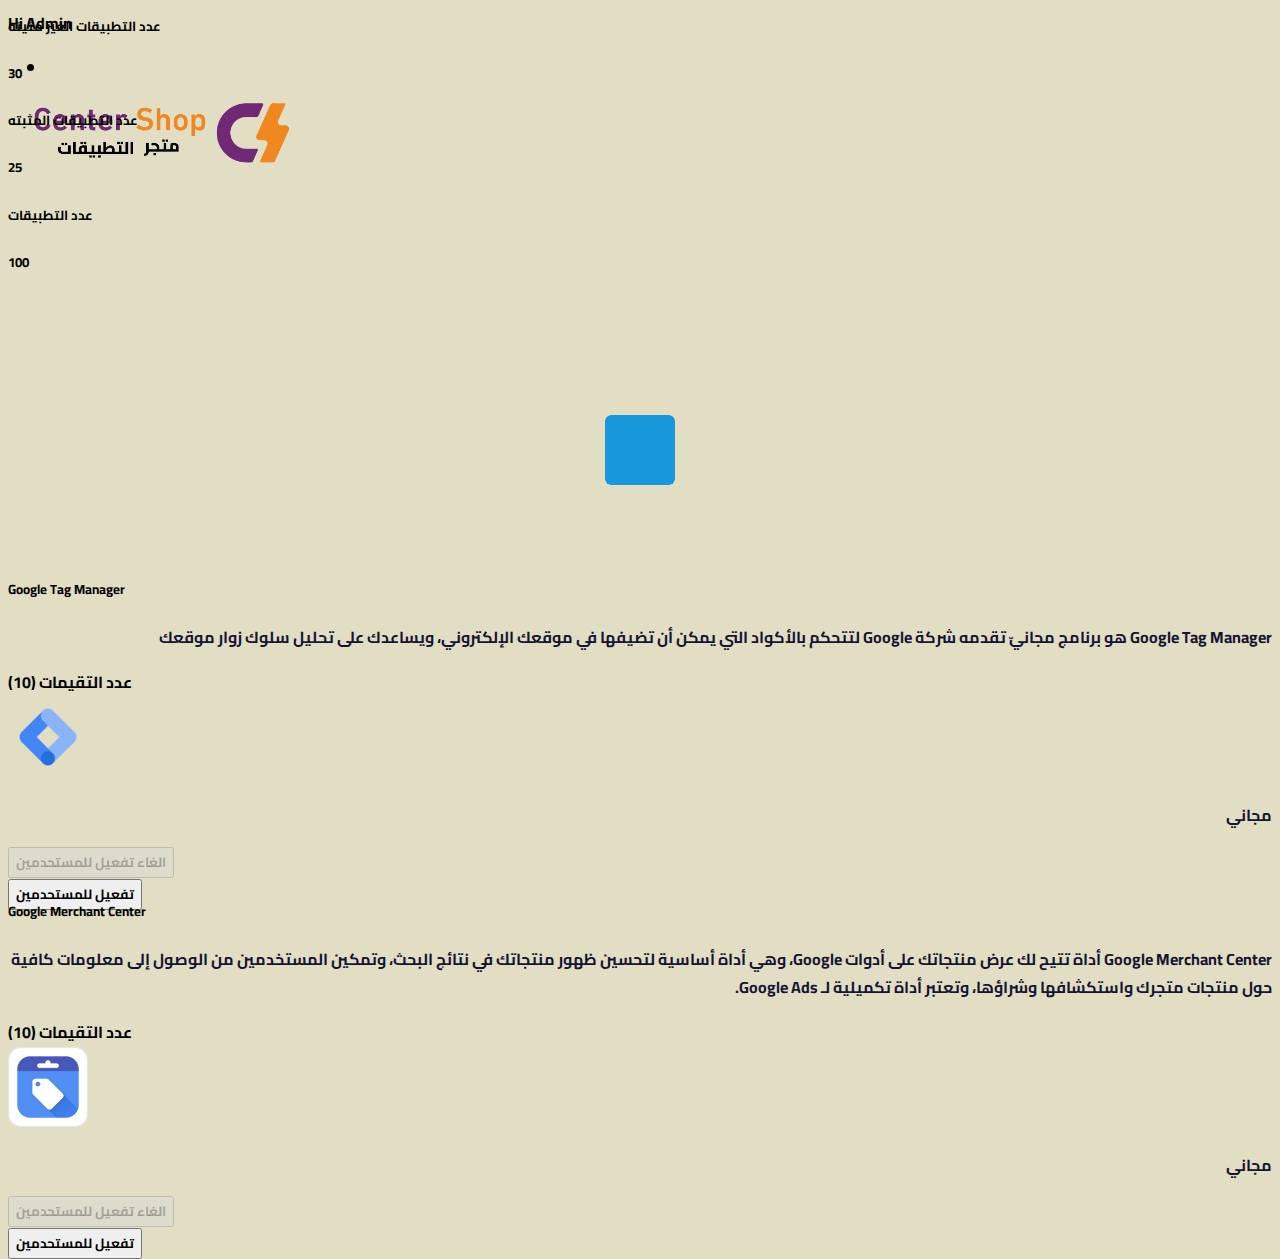
<file: applications.html>
<!DOCTYPE html>
<html lang="en">

<head>
  <meta charset="UTF-8">
  <meta name="viewport" content="width=device-width, initial-scale=1.0">
  <title> متجر التطبيقات </title>
  <link rel="stylesheet" href="applications/css/Applications.css?v=1">
  <link rel="stylesheet" href="applications/css/popup.css">
  <link rel="stylesheet" href="applications/css/Search.css?v=1">
  <link rel="icon" href="applications/images/Applications CeterShoop.png">
  <link href="https://cdn.jsdelivr.net/npm/bootstrap@5.0.2/dist/css/bootstrap.min.css" rel="stylesheet"
    integrity="sha384-EVSTQN3/azprG1Anm3QDgpJLIm9Nao0Yz1ztcQTwFspd3yD65VohhpuuCOmLASjC" crossorigin="anonymous">
  <script src="https://cdn.jsdelivr.net/npm/bootstrap@5.0.2/dist/js/bootstrap.bundle.min.js"
    integrity="sha384-MrcW6ZMFYlzcLA8Nl+NtUVF0sA7MsXsP1UyJoMp4YLEuNSfAP+JcXn/tWtIaxVXM"
    crossorigin="anonymous"></script>
  <link rel="stylesheet" href="https://cdnjs.cloudflare.com/ajax/libs/font-awesome/6.5.2/css/all.min.css"
    integrity="sha512-SnH5WK+bZxgPHs44uWIX+LLJAJ9/2PkPKZ5QiAj6Ta86w+fsb2TkcmfRyVX3pBnMFcV7oQPJkl9QevSCWr3W6A=="
    crossorigin="anonymous" referrerpolicy="no-referrer" />
  <script src="https://code.jquery.com/jquery-3.7.1.min.js"
    integrity="sha256-/JqT3SQfawRcv/BIHPThkBvs0OEvtFFmqPF/lYI/Cxo=" crossorigin="anonymous"></script>
</head>

<body>


  <nav class="navbar navbar-expand-lg navbar-light bg-light">
    <div class="container">
      <!-- <a class="navbar-brand" href="#">Navbar</a> -->
      <strong class="text-dark Hi"> Hi </strong> <span
        class="text-dark ms-1 Hi"> Admin </span>
      <div class=" navbar-collapse" id="navbarSupportedContent">
        <ul class="navbar-nav me-auto mb-2 mb-lg-0">
          <li class="mt-md-0 mt-sm-4">
            <div class="search-wrapper">
              <div class="input-holder">
                <form action="">
                  <input type="text" class="search-input" placeholder="Type to search" />
                </form>
                <button class="search-icon" onclick="searchToggle(this, event);"> <i class="fa fa-search"></i> </button>
              </div>
              <span class="close" onclick="searchToggle(this, event);"></span </li>
        </ul>
      </div>
    </div>
      <a href="index.html">
        <img src="applications/images/Applications CeterShoop.png" class="d-ms-block  LOGO" width="300" alt="">
      </a>
  </nav>

  <!-- Statr Card Analisys -->
  <div class="container mt-5">
    <div class="row">

      <div class="col-md-3">
        <div class="card bg-warning p-3 analysis animation4">
          <div class="icon">
              <i class="fa-solid fa-users-gear text-white text-end d-block"></i>
          </div>
          <h5 class="text-center mb-2 mt-2 text-white"> عدد المستخدمين للتطبيقات  </h5>
          <h5 class="text-center mt-2 text-white"> 22 </h5>
        </div>
      </div>

      <div class="col-md-3">
        <div class="card bg-danger p-3 analysis animation3">
          <div class="icon">
              <i class="fa-solid fa-tablet-screen-button text-white text-end d-block"></i>
          </div>
          <h5 class="text-center mb-2 mt-2 text-white">   عدد التطبيقات الغير مثيته </h5>
          <h5 class="text-center mt-2 text-white"> 30 </h5>
        </div>
      </div>


      <div class="col-md-3">
        <div class="card bg-success p-3 analysis animation2">
          <div class="icon">
              <i class="fa-solid fa-person-circle-check text-white text-end d-block"></i>
          </div>
          <h5 class="text-center mb-2 text-white"> عدد التطبيقات المثبته </h5>
          <h5 class="text-center mt-2 text-white"> 25 </h5>
        </div>
      </div>



      <div class="col-md-3">
        <div class="card bg-info p-3 analysis animation1">
          <div class="icon">
              <i class="fa-brands fa-app-store-ios text-white text-end d-block"></i>
          </div>
          <h5 class="text-center mb-2 text-white"> عدد التطبيقات  </h5>
          <h5 class="text-center mt-2 text-white"> 100 </h5>
        </div>
      </div>
    </div>
  </div>


  <!-- Start Applications -->

  <div class="container mt-5">
      <div class="row">
          <div class="col-md-6">
              <div class="card p-3 app_card">
                <div class="row">
                    <div class="col-10">
                      <span class="badge bg-danger rounded-pill d-block  p-2"></span>
                        <h5 class="text-end mt-4"> Google Tag Manager </h5>
                        <p class="text-end"> Google Tag Manager هو برنامج مجانيّ تقدمه شركة Google لتتحكم بالأكواد التي يمكن أن تضيفها في موقعك الإلكتروني، ويساعدك على تحليل سلوك زوار موقعك</p>
                        <div class="review text-end">
                          <span> عدد التقيمات (10) </span>
                            <i class="fa fa-star text-warning"></i>
                            <i class="fa fa-star text-warning"></i>
                            <i class="fa fa-star text-warning"></i>
                            <i class="fa fa-star text-warning"></i>
                            <i class="fa fa-star text-warning"></i>
                        </div>
                      </div>
                    <div class="col-2">
                      <img src="applications/images/App_Icon/tag_manage.jpeg" class="d-block ms-auto"  width="80" alt="">
                      <p class="text-center mt-2"> مجاني </p>
                    </div>
                </div>
                <div class="row mt-3">
                  <div class="col-6">
                    <button class="btn btn-danger d-block m-auto" disabled>  الغاء تفعيل للمستحدمين </button>
                  </div>
                  <div class="col-6">
                      <button class="btn btn-primary d-block m-auto"> تفعيل للمستحدمين </button>
                  </div>
              </div>
              </div>
          </div>


          <div class="col-md-6">
            <div class="card p-3 app_card">
              <div class="row">
                  <div class="col-10  ">
                    <span class="badge bg-danger rounded-pill d-block  p-2"></span>
                      <h5 class="text-end mt-4"> Google Merchant Center  </h5>
                      <p class="text-end"> Google Merchant Center أداة تتيح لك عرض منتجاتك على أدوات Google، وهي أداة أساسية لتحسين ظهور منتجاتك في نتائج البحث، وتمكين المستخدمين من الوصول إلى معلومات كافية حول منتجات متجرك واستكشافها وشراؤها، وتعتبر أداة تكميلية لـ Google Ads.</p>
                      <div class="review text-end">
                        <span> عدد التقيمات (10) </span>
                          <i class="fa fa-star text-warning"></i>
                          <i class="fa fa-star text-warning"></i>
                          <i class="fa fa-star text-warning"></i>
                          <i class="fa fa-star text-warning"></i>
                          <i class="fa fa-star text-warning"></i>
                      </div>
                    </div>
                  <div class="col-2">
                    <img src="applications/images/App_Icon/merchant center.png" class="d-block"  width="80" alt="">
                    <p class="text-center mt-2"> مجاني </p>
                  </div>
              </div>
              <div class="row mt-3">
                <div class="col-6">
                  <button class="btn btn-danger d-block m-auto" disabled>  الغاء تفعيل للمستحدمين </button>
                </div>
                <div class="col-6">
                    <button class="btn btn-primary d-block m-auto"> تفعيل للمستحدمين </button>
                </div>
            </div>
            </div>
        </div>
      </div>

     
  </div>

  <script src="applications/js/Search.js"></script>
</body>

</html>
</file>
<file: applications/css/Applications.css>
*{
    font-family: cairo;
}
@font-face {
    font-family:cairo;
    src: url('../fonts/Cairo-Bold.ttf');
}
body{
    overflow-x: hidden;
}
.Header{
    height: 100vh;
    background-image:url("../images/bg.png") ;
    background-size: cover; 
    overflow: hidden;
}

.app_title {
    font-size: 80px;
    color: #6689f7;
    margin-top: 140px;
}


.app_title_info{
    font-size: 30px;
    width: 520px;
    text-align: end !important;
    line-height: 60px;
}

.app_title_interface a{
    text-decoration: none;
}

img.app_image {
    margin-left: -100%;
    animation-name: App_Image;
    animation-duration: 1.5s;
    animation-fill-mode: both;
    width:640px;
}



.analysis{
    position: relative;
    top: -280px;
}

.analysis .icon i{
    font-size: 30px;
}

.analysis.animation1{
    animation-name: Card_analysis;
    animation-duration: .5s;
    animation-fill-mode: both;
}

.analysis.animation2{
    animation-name: Card_analysis;
    animation-duration: .5s;
    animation-delay: .5s;
    animation-fill-mode: both;
}

.analysis.animation3{
    animation-name: Card_analysis;
    animation-duration: .5s;
    animation-delay: 1s;
    animation-fill-mode: both;
}

.analysis.animation4{
    animation-name: Card_analysis;
    animation-duration: .5s;
    animation-delay: 1.5s;
    animation-fill-mode: both;
}

.app_card{
    position: relative;
    height: 300px;
}
.app_card p{
    direction: rtl;
}

.app_card .badge{
    position: absolute;
    top: -6px;
    left: -5px;
}




@keyframes App_Image {
    from{ margin-left: -100%;}
    to{ margin-left: 0;}
}

@keyframes app_title_interface {
    from{margin-right: -200%;}
    to{margin-right: 0;}
}


@keyframes Card_analysis {
    from{top: -280px;}
    to{top: 0;}
}


@media(max-width:600px){
    .app_card{
        position: relative;
        height: auto;
    }
}
</file>
<file: applications/css/popup.css>
@import url('https://fonts.googleapis.com/css2?family=Raleway:ital,wght@0,100..900;1,100..900&display=swap');
 
:root {
  --c-white-01: #fff;
  --c-white-02: #e1dec4;
  --c-brown-01: #A6713F;
  --c-brown-01-hover: #bd844e;
  --c-dark-blue-01: #161434;
  --c-dark-blue-01-hover: #373370;
  --c-light-blue-01: #898FA0;
}

body {
  font-family: "Raleway", sans-serif;
  background: var(--c-white-02);
}

h2 {
  margin-bottom: 0;
  letter-spacing: 1px;
  text-transform: uppercase;
  font-size: 2.5rem;
  color: var(--c-dark-blue-01);
}

h4 {
  margin: 0;
  color: var(--c-light-blue-01);
}

p {
  color: var(--c-dark-blue-01);
  line-height: 1.7rem;
}

#close-icon {
  width: 25px;
  height: 25px;
  position: absolute;
  top: 0px;
  right: 0px;
  z-index: 99;
  margin: 10px;
  padding: 0;
  border: 0;
  background: transparent;
}

#close-icon:hover > svg {
  color: var(--c-dark-blue-01-hover);
}

#close-icon svg {
  color: var(--c-dark-blue-01);
  width: 100%;
  height: 100%;
  transition: all .3s ease-in;
}

.svg-container {
  padding: 2rem;
  /* background: var(--c-light-blue-01); */
  background: #fff;
  clip-path: polygon(100% 0, 100% 90%, 55% 90%, 50% 100%, 45% 90%, 0 90%, 0 0);
}

.svg-container svg {
  width: 100%;
  height: 7rem;
}

#openIcon {
  display: block;
  width: fit-content;
  height: fit-content;
  margin: 20% auto 0 auto;
  padding: 10px 30px;
  border: 0;
  background: var(--c-brown-01);
  color: white;
  font-size: .9rem;
  letter-spacing: 2px;
  border-radius: 5px;
  box-shadow: 8px 10px 24px -8px var(--c-brown-01);
  transition: all .4s ease-out;
}

#openIcon:hover {
  background: var(--c-brown-01-hover);
}

#popover {
  text-align: center;
  width: 70vw;
  max-width: 735px;
  overflow: hidden;
  opacity 0:
  transition: all .5s ease-out;
  padding: 0;
  background: rgba(255, 255, 255, 0.01);
  border-radius: 16px;
  box-shadow: 0 4px 30px rgba(0, 0, 0, 0.1);
  backdrop-filter: blur(2.6px);
  -webkit-backdrop-filter: blur(2.6px);
  border: 1px solid rgba(255, 255, 255, 0.08);
  
  &:popover-open {
    opacity: 1;
    animation: slide .5s ease-out;
  }
}

#popover::backdrop {
  background: var(--c-white-02);
  background-image: url('data:image/svg+xml,%3Csvg width="52" height="26" viewBox="0 0 52 26" xmlns="http://www.w3.org/2000/svg"%3E%3Cg fill="none" fill-rule="evenodd"%3E%3Cg fill="%239C92AC" fill-opacity="0.4"%3E%3Cpath d="M10 10c0-2.21-1.79-4-4-4-3.314 0-6-2.686-6-6h2c0 2.21 1.79 4 4 4 3.314 0 6 2.686 6 6 0 2.21 1.79 4 4 4 3.314 0 6 2.686 6 6 0 2.21 1.79 4 4 4v2c-3.314 0-6-2.686-6-6 0-2.21-1.79-4-4-4-3.314 0-6-2.686-6-6zm25.464-1.95l8.486 8.486-1.414 1.414-8.486-8.486 1.414-1.414z" /%3E%3C/g%3E%3C/g%3E%3C/svg%3E');
}

@keyframes slide {
  from {
    opacity: 0;
    transform: translateY(2rem);
  }
  to {
    opacity: 1;
    transform: translateY(0rem);
  }
}
</file>
<file: applications/css/Search.css>
.search-wrapper {
    position: absolute;
    transform: translate(-50%, -50%);
    top:50%;
    left:50%;
}
.search-wrapper.active {}

.search-wrapper .input-holder {    
    height: 70px;
    width:70px;
    overflow: hidden;
    background: rgba(255,255,255,0);
    border-radius:6px;
    position: relative;
    transition: all 0.3s ease-in-out;
}
.search-wrapper.active .input-holder {
    width:450px;
    border-radius: 50px;
    background: rgba(0,0,0,0.5);
    transition: all .5s cubic-bezier(0.000, 0.105, 0.035, 1.570);
}
.search-wrapper .input-holder .search-input::placeholder{
    color: #fff;
}
.search-wrapper .input-holder .search-input {
    width:100%;
    height: 50px;
    padding:0px 70px 0 20px;
    opacity: 0;
    position: absolute;
    top:0px;
    left:55px;
    background: transparent;
    box-sizing: border-box;
    border:none;
    outline:none;
    font-family:"Open Sans", Arial, Verdana;
    font-size: 16px;
    font-weight: 400;
    line-height: 20px;
    color:#FFF;
    transform: translate(0, 60px);
    transition: all .3s cubic-bezier(0.000, 0.105, 0.035, 1.570);
    transition-delay: 0.3s;
}
.search-wrapper.active .input-holder .search-input {
    opacity: 1;
    transform: translate(0, 10px);
}
.search-wrapper .input-holder .search-icon {
    width:70px;
    height:70px;
    border:none;
    border-radius:6px;
    background: #1897db;
    color: #fff;
    padding:0px;
    outline:none;
    position: relative;
    z-index: 2;
    float:left;
    cursor: pointer;
    transition: all 0.3s ease-in-out;
}
.search-wrapper.active .input-holder .search-icon {
    width: 50px;
    height:50px;
    margin: 10px;
    border-radius: 30px;
}
.search-wrapper .input-holder .search-icon span {
    width:22px;
    height:22px;
    display: inline-block;
    vertical-align: middle;
    position:relative;
    transform: rotate(45deg);
    transition: all .4s cubic-bezier(0.650, -0.600, 0.240, 1.650);
}
.search-wrapper.active .input-holder .search-icon span {
    transform: rotate(-45deg);
}
.search-wrapper .input-holder .search-icon span::before, .search-wrapper .input-holder .search-icon span::after {
    position: absolute; 
    content:'';
}
.search-wrapper .input-holder .search-icon span::before {
    width: 4px;
    height: 11px;
    left: 9px;
    top: 18px;
    border-radius: 2px;
    background: #FE5F55;
}
.search-wrapper .input-holder .search-icon span::after {
    width: 14px;
    height: 14px;
    left: 0px;
    top: 0px;
    border-radius: 16px;
    border: 4px solid #FE5F55;
}
.search-wrapper .close {
    position: absolute;
    z-index: 1;
    top:24px;
    right:20px;
    width:25px;
    height:25px;
    cursor: pointer;
    transform: rotate(-180deg);
    transition: all .3s cubic-bezier(0.285, -0.450, 0.935, 0.110);
    transition-delay: 0.2s;
}
.search-wrapper.active .close {
    right:-50px;
    transform: rotate(45deg);
    transition: all .6s cubic-bezier(0.000, 0.105, 0.035, 1.570);
    transition-delay: 0.5s;
}
.search-wrapper .close::before, .search-wrapper .close::after {
    position:absolute;
    content:'';
    background: #FE5F55;
    border-radius: 2px;
}
.search-wrapper .close::before {
    width: 5px;
    height: 25px;
    left: 10px;
    top: 0px;
}
.search-wrapper .close::after {
    width: 25px;
    height: 5px;
    left: 0px;
    top: 10px;
}

@media(max-width:600px){
    .search-wrapper {
        position: absolute;
        transform: translate(-50%, -50%);
        top:55px;
        left:50%;
    }

    .LOGO {
        margin: 75px auto 0 auto !important;
        width: 50% !important;
        display: block;
    }

    .Hi{
        display: none;
    }
}
</file>
